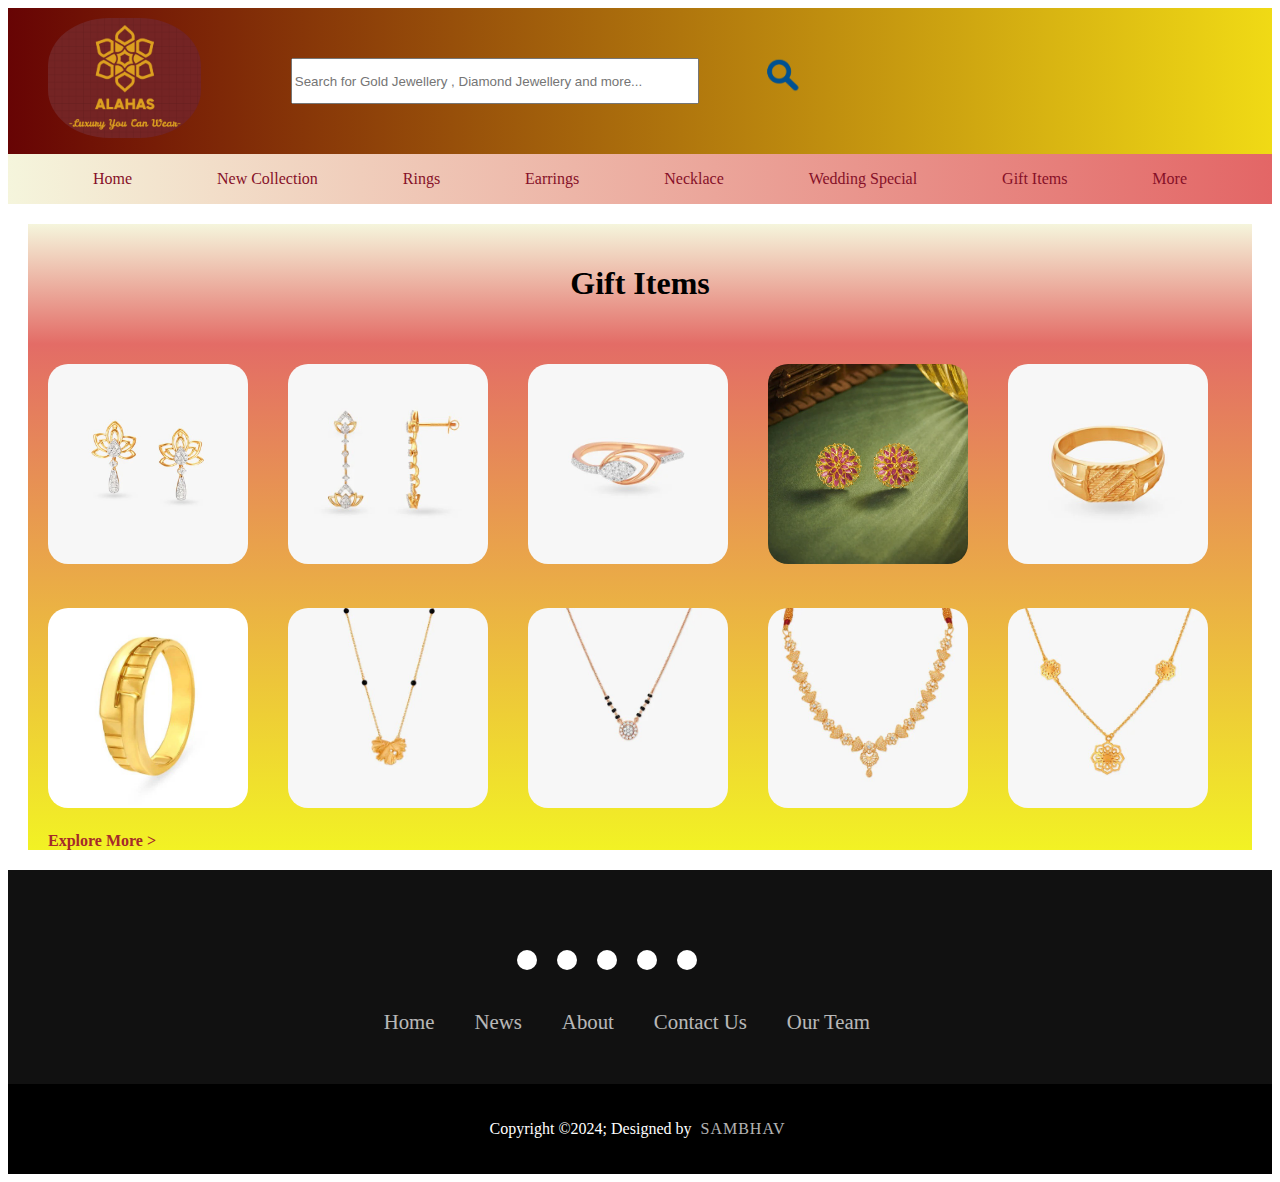
<file: 1-Gift.html>
<!DOCTYPE html>
<html lang="en">
<head>
    <meta charset="UTF-8">
    <meta name="viewport" content="width=device-width, initial-scale=1.0">
    <title>Gift</title>
    <link rel="stylesheet" href="https://cdnjs.cloudflare.com/ajax/libs/font-awesome/6.6.0/css/all.min.css" integrity="sha512-Kc323vGBEqzTmouAECnVceyQqyqdsSiqLQISBL29aUW4U/M7pSPA/gEUZQqv1cwx4OnYxTxve5UMg5GT6L4JJg==" crossorigin="anonymous" referrerpolicy="no-referrer" />
    <link rel="stylesheet" href="1-webpages.css">
</head>
<body>
    <header>
        <div class="header">
            <div class="top">
                <div class="logo">
                    <img src="Alahas Logo.png" id="logo">
                </div>
                    
                <div class="search-bar">
                    <input type="text" minlength="5" placeholder="Search for Gold Jewellery , Diamond Jewellery and more..." id="name" >
                </div>

                <div>
                    <img src="search-icon.png" id="search-icon">
                </div>

                <div class="shape">
                    <i class="fa-solid fa-cart-shopping" id="cart"></i>
                    <i class="fa-solid fa-user" id="login"></i>
                </div>
            </div>

            <div class="options">
                <a href="index.html" class="Links" id="x">Home</a>
                <a href="6-New.html" class="Links" id="a">New Collection</a>
                <a href="2-Rings.html" class="Links" id="b">Rings</a>
                <a href="3-Earrings.html" class="Links" id="c">Earrings</a>
                <a href="4-Necklace.html" class="Links" id="d">Necklace</a>
                <a href="5-Wedding.html" class="Links" id="e">Wedding Special</a>
                <a href="1-Gift.html" class="Links" id="f">Gift Items</a>
                <a href="" class="Links" id="g">More</a>
            </div>
        </div>
    </header>

    <main>
        <div class="sellers">
            <div class="heading-01">
                <h1 id="Gift">Gift Items</h1>
            </div>
            
            <div class="image-01">
                <div class="collections-01"> <img src="Gift-01.jpeg" class="links-01"> </div>
                <div class="collections-01"> <img src="Gift-02.jpeg" class="links-01"> </div>
                <div class="collections-01"> <img src="Gift-03.jpeg" class="links-01"> </div>
                <div class="collections-01"> <img src="Gift-04.jpeg" class="links-01"> </div>
                <div class="collections-01"> <img src="Gift-05.jpeg" class="links-01"> </div>
                <div class="collections-01"> <img src="Gift-06.jpeg" class="links-01"> </div>
                <div class="collections-01"> <img src="Gift-07.jpeg" class="links-01"> </div>
                <div class="collections-01"> <img src="Gift-08.jpeg" class="links-01"> </div>
                <div class="collections-01"> <img src="Gift-09.jpeg" class="links-01"> </div>
                <div class="collections-01"> <img src="Gift-10.jpeg" class="links-01"> </div>
                <div> <a href="" id="explore">Explore More ></a> </div>
            </div>
        </div>
    </main>

    <footer>
        <div class="footerContainer">
            <div class="socialIcons">
                <a href=""><i class="fa-brands fa-facebook"></i></a>
                <a href=""><i class="fa-brands fa-instagram"></i></a>
                <a href=""><i class="fa-brands fa-twitter"></i></a>
                <a href=""><i class="fa-brands fa-google-plus"></i></a>
                <a href=""><i class="fa-brands fa-youtube"></i></a>
            </div>
            <div class="footerNav">
                <ul><li><a href="">Home</a></li>
                    <li><a href="">News</a></li>
                    <li><a href="">About</a></li>
                    <li><a href="">Contact Us</a></li>
                    <li><a href="">Our Team</a></li>
                </ul>
            </div>
            
        </div>
        <div class="footerBottom">
            <p>Copyright &copy;2024; Designed by <span class="designer">Sambhav</span></p>
        </div>
    </footer>
</body>
</html>
</file>
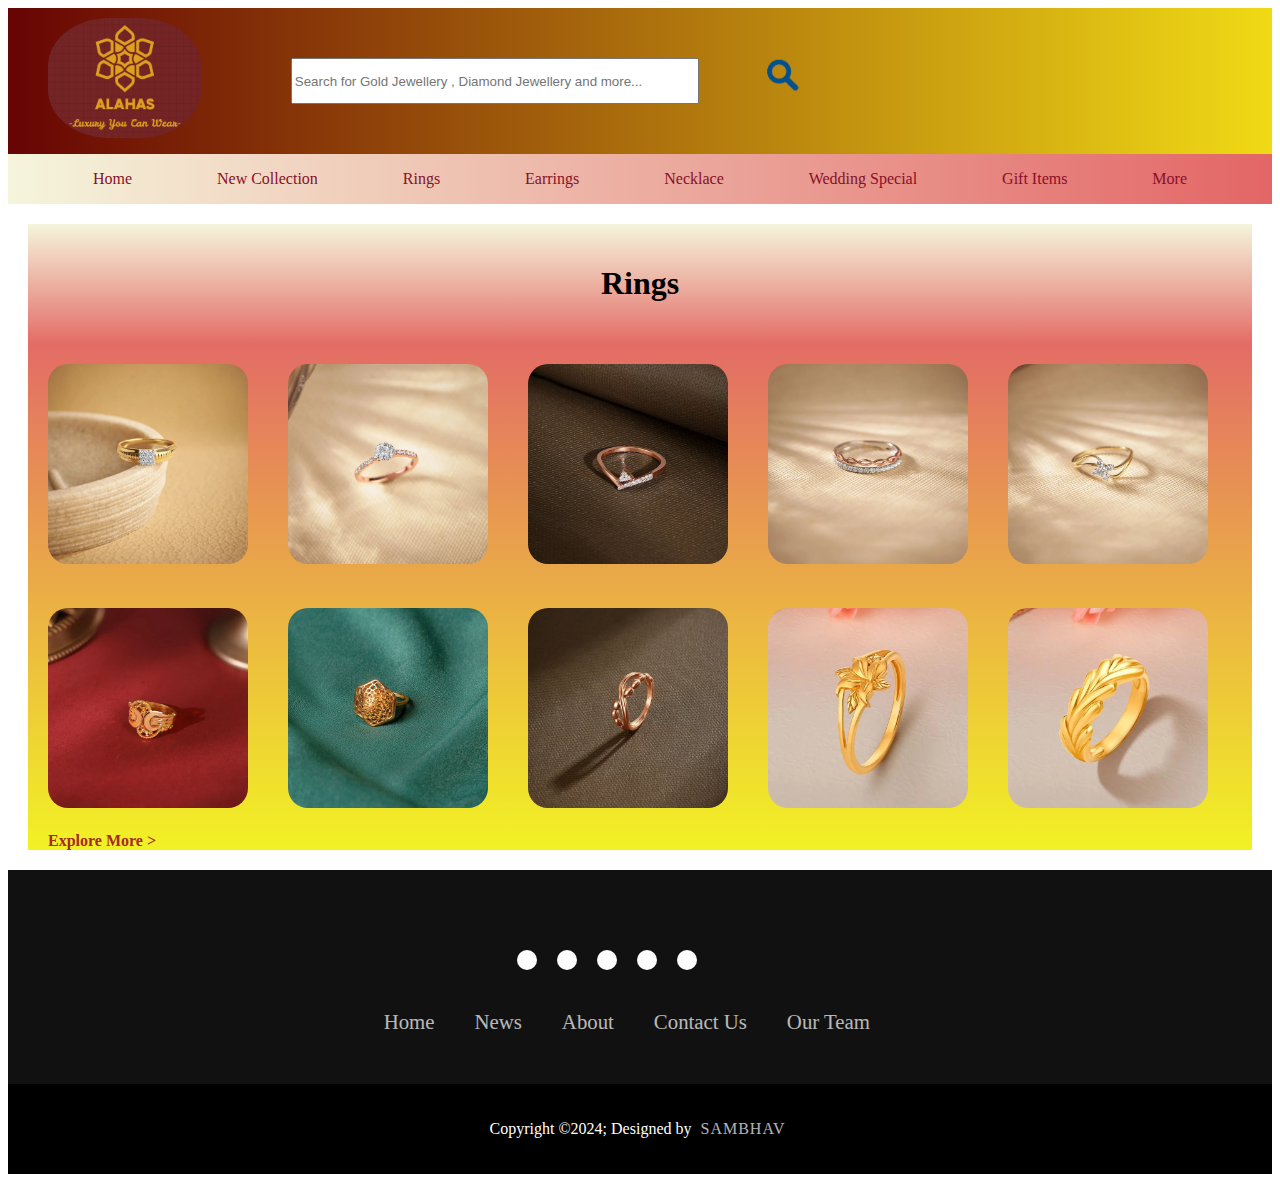
<file: 2-Rings.html>
<!DOCTYPE html>
<html lang="en">
<head>
    <meta charset="UTF-8">
    <meta name="viewport" content="width=device-width, initial-scale=1.0">
    <title>Rings</title>
    <link rel="stylesheet" href="https://cdnjs.cloudflare.com/ajax/libs/font-awesome/6.6.0/css/all.min.css" integrity="sha512-Kc323vGBEqzTmouAECnVceyQqyqdsSiqLQISBL29aUW4U/M7pSPA/gEUZQqv1cwx4OnYxTxve5UMg5GT6L4JJg==" crossorigin="anonymous" referrerpolicy="no-referrer" />
    <link rel="stylesheet" href="1-webpages.css">
</head>
<body>
    <header>
        <div class="header">
            <div class="top">
                <div class="logo">
                    <img src="Alahas Logo.png" id="logo">
                </div>
                    
                <div class="search-bar">
                    <input type="text" minlength="5" placeholder="Search for Gold Jewellery , Diamond Jewellery and more..." id="name" >
                </div>

                <div>
                    <img src="search-icon.png" id="search-icon">
                </div>

                <div class="shape">
                    <i class="fa-solid fa-cart-shopping" id="cart"></i>
                    <i class="fa-solid fa-user" id="login"></i>
                </div>
            </div>

            <div class="options">
                <a href="index.html" class="Links" id="x">Home</a>
                <a href="6-New.html" class="Links" id="a">New Collection</a>
                <a href="2-Rings.html" class="Links" id="b">Rings</a>
                <a href="3-Earrings.html" class="Links" id="c">Earrings</a>
                <a href="4-Necklace.html" class="Links" id="d">Necklace</a>
                <a href="5-Wedding.html" class="Links" id="e">Wedding Special</a>
                <a href="1-Gift.html" class="Links" id="f">Gift Items</a>
                <a href="" class="Links" id="g">More</a>
            </div>
        </div>
    </header>

    <main>
        <div class="sellers">
            <div class="heading-01">
                <h1 id="Gift"> Rings </h1>
            </div>
            
            <div class="image-01">
                <div class="collections-01"> <img src="diamond-ring-01.jpeg" class="links-01"> </div>
                <div class="collections-01"> <img src="diamond-ring-02.jpeg" class="links-01"> </div>
                <div class="collections-01"> <img src="diamond-ring-03.jpeg" class="links-01"> </div>
                <div class="collections-01"> <img src="diamond-ring-04.jpeg" class="links-01"> </div>
                <div class="collections-01"> <img src="diamond-ring-05.jpeg" class="links-01"> </div>
                <div class="collections-01"> <img src="gold_ring_01.jpeg" class="links-01"> </div>
                <div class="collections-01"> <img src="gold_ring_02.jpeg" class="links-01"> </div>
                <div class="collections-01"> <img src="gold_ring_03.jpeg" class="links-01"> </div>
                <div class="collections-01"> <img src="gold_ring_04.jpeg" class="links-01"> </div>
                <div class="collections-01"> <img src="gold_ring_05.jpeg" class="links-01"> </div>
                <div> <a href="" id="explore">Explore More ></a> </div>
            </div>
        </div>
    </main>

    <footer>
        <div class="footerContainer">
            <div class="socialIcons">
                <a href=""><i class="fa-brands fa-facebook"></i></a>
                <a href=""><i class="fa-brands fa-instagram"></i></a>
                <a href=""><i class="fa-brands fa-twitter"></i></a>
                <a href=""><i class="fa-brands fa-google-plus"></i></a>
                <a href=""><i class="fa-brands fa-youtube"></i></a>
            </div>
            <div class="footerNav">
                <ul><li><a href="">Home</a></li>
                    <li><a href="">News</a></li>
                    <li><a href="">About</a></li>
                    <li><a href="">Contact Us</a></li>
                    <li><a href="">Our Team</a></li>
                </ul>
            </div>
            
        </div>
        <div class="footerBottom">
            <p>Copyright &copy;2024; Designed by <span class="designer">Sambhav</span></p>
        </div>
    </footer>
</body>
</html>
</file>
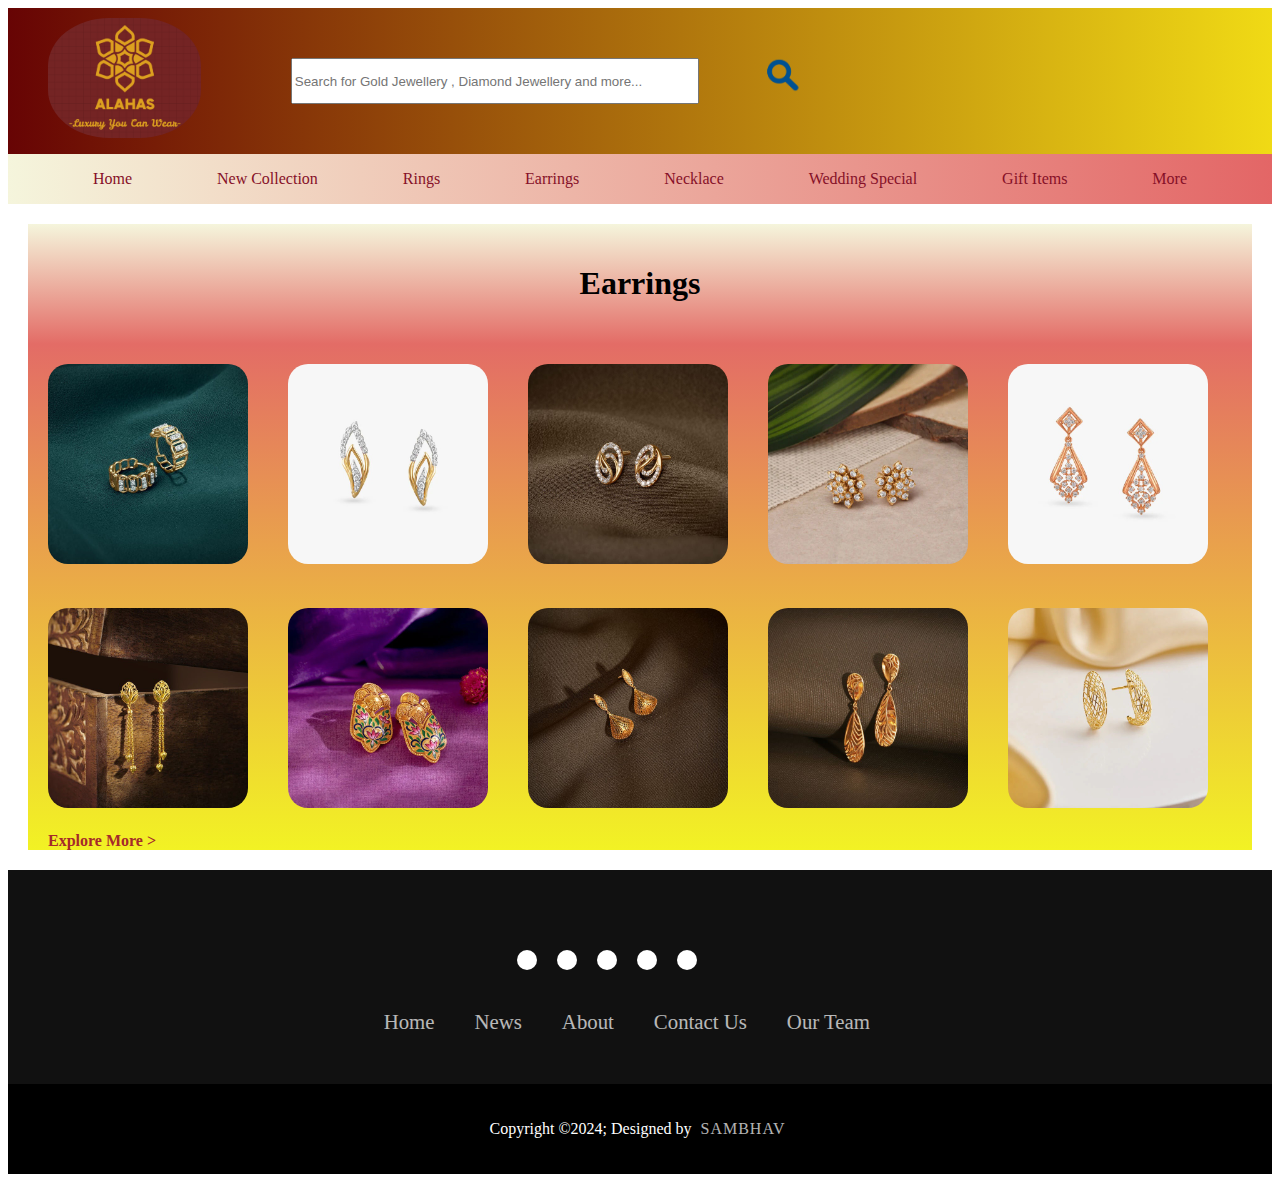
<file: 3-Earrings.html>
<!DOCTYPE html>
<html lang="en">
<head>
    <meta charset="UTF-8">
    <meta name="viewport" content="width=device-width, initial-scale=1.0">
    <title>Earrings</title>
    <link rel="stylesheet" href="https://cdnjs.cloudflare.com/ajax/libs/font-awesome/6.6.0/css/all.min.css" integrity="sha512-Kc323vGBEqzTmouAECnVceyQqyqdsSiqLQISBL29aUW4U/M7pSPA/gEUZQqv1cwx4OnYxTxve5UMg5GT6L4JJg==" crossorigin="anonymous" referrerpolicy="no-referrer" />
    <link rel="stylesheet" href="1-webpages.css">
</head>
<body>
    <header>
        <div class="header">
            <div class="top">
                <div class="logo">
                    <img src="Alahas Logo.png" id="logo">
                </div>
                    
                <div class="search-bar">
                    <input type="text" minlength="5" placeholder="Search for Gold Jewellery , Diamond Jewellery and more..." id="name" >
                </div>

                <div>
                    <img src="search-icon.png" id="search-icon">
                </div>

                <div class="shape">
                    <i class="fa-solid fa-cart-shopping" id="cart"></i>
                    <i class="fa-solid fa-user" id="login"></i>
                </div>
            </div>

            <div class="options">
                <a href="index.html" class="Links" id="x">Home</a>
                <a href="6-New.html" class="Links" id="a">New Collection</a>
                <a href="2-Rings.html" class="Links" id="b">Rings</a>
                <a href="3-Earrings.html" class="Links" id="c">Earrings</a>
                <a href="4-Necklace.html" class="Links" id="d">Necklace</a>
                <a href="5-Wedding.html" class="Links" id="e">Wedding Special</a>
                <a href="1-Gift.html" class="Links" id="f">Gift Items</a>
                <a href="" class="Links" id="g">More</a>
            </div>
        </div>
    </header>

    <main>
        <div class="sellers">
            <div class="heading-01">
                <h1 id="Gift"> Earrings </h1>
            </div>
            
            <div class="image-01">
                <div class="collections-01"> <img src="diamond-earring-01.jpeg" class="links-01"> </div>
                <div class="collections-01"> <img src="diamond-earring-02.jpeg" class="links-01"> </div>
                <div class="collections-01"> <img src="diamond-earring-03.jpeg" class="links-01"> </div>
                <div class="collections-01"> <img src="diamond-earring-04.jpeg" class="links-01"> </div>
                <div class="collections-01"> <img src="diamond-earring-05.jpeg" class="links-01"> </div>
                <div class="collections-01"> <img src="gold-earring-01.jpeg" class="links-01"> </div>
                <div class="collections-01"> <img src="gold-earring-02.jpeg" class="links-01"> </div>
                <div class="collections-01"> <img src="gold-earring-03.jpeg" class="links-01"> </div>
                <div class="collections-01"> <img src="gold-earring-04.jpeg" class="links-01"> </div>
                <div class="collections-01"> <img src="gold-earring-05.jpeg" class="links-01"> </div>
                <div> <a href="" id="explore">Explore More ></a> </div>
            </div>
        </div>
    </main>

    <footer>
        <div class="footerContainer">
            <div class="socialIcons">
                <a href=""><i class="fa-brands fa-facebook"></i></a>
                <a href=""><i class="fa-brands fa-instagram"></i></a>
                <a href=""><i class="fa-brands fa-twitter"></i></a>
                <a href=""><i class="fa-brands fa-google-plus"></i></a>
                <a href=""><i class="fa-brands fa-youtube"></i></a>
            </div>
            <div class="footerNav">
                <ul><li><a href="">Home</a></li>
                    <li><a href="">News</a></li>
                    <li><a href="">About</a></li>
                    <li><a href="">Contact Us</a></li>
                    <li><a href="">Our Team</a></li>
                </ul>
            </div>
            
        </div>
        <div class="footerBottom">
            <p>Copyright &copy;2024; Designed by <span class="designer">Sambhav</span></p>
        </div>
    </footer>
</body>
</html>
</file>
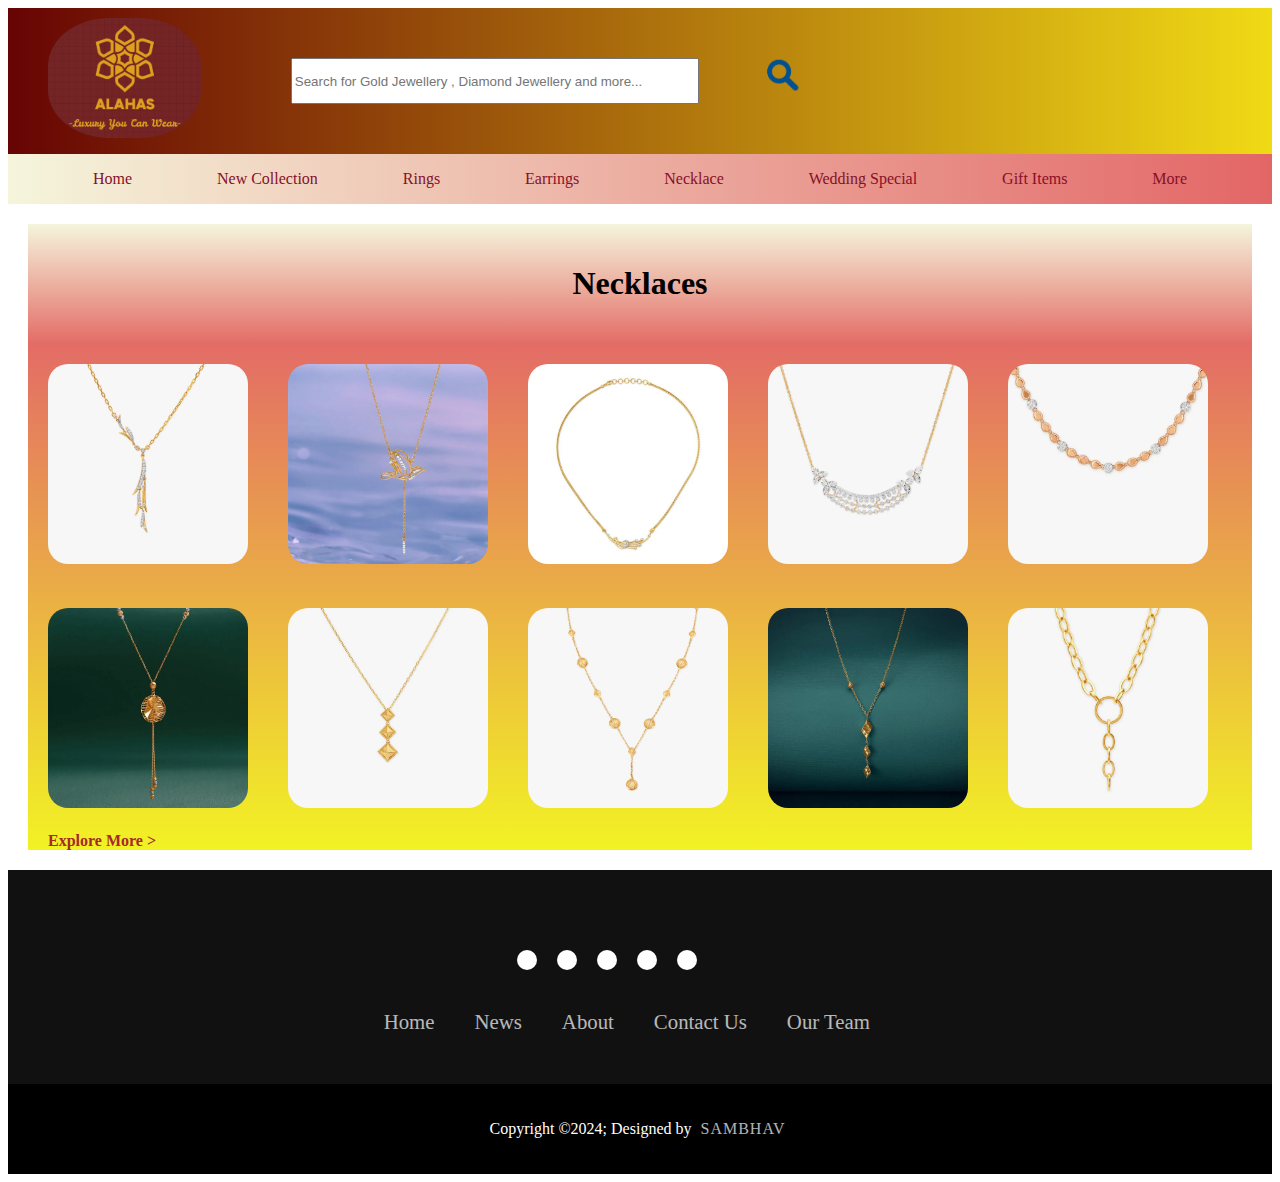
<file: 4-Necklace.html>
<!DOCTYPE html>
<html lang="en">
<head>
    <meta charset="UTF-8">
    <meta name="viewport" content="width=device-width, initial-scale=1.0">
    <title>Necklaces</title>
    <link rel="stylesheet" href="https://cdnjs.cloudflare.com/ajax/libs/font-awesome/6.6.0/css/all.min.css" integrity="sha512-Kc323vGBEqzTmouAECnVceyQqyqdsSiqLQISBL29aUW4U/M7pSPA/gEUZQqv1cwx4OnYxTxve5UMg5GT6L4JJg==" crossorigin="anonymous" referrerpolicy="no-referrer" />
    <link rel="stylesheet" href="1-webpages.css">
</head>
<body>
    <header>
        <div class="header">
            <div class="top">
                <div class="logo">
                    <img src="Alahas Logo.png" id="logo">
                </div>
                    
                <div class="search-bar">
                    <input type="text" minlength="5" placeholder="Search for Gold Jewellery , Diamond Jewellery and more..." id="name" >
                </div>

                <div>
                    <img src="search-icon.png" id="search-icon">
                </div>

                <div class="shape">
                    <i class="fa-solid fa-cart-shopping" id="cart"></i>
                    <i class="fa-solid fa-user" id="login"></i>
                </div>
            </div>

            <div class="options">
                <a href="index.html" class="Links" id="x">Home</a>
                <a href="6-New.html" class="Links" id="a">New Collection</a>
                <a href="2-Rings.html" class="Links" id="b">Rings</a>
                <a href="3-Earrings.html" class="Links" id="c">Earrings</a>
                <a href="4-Necklace.html" class="Links" id="d">Necklace</a>
                <a href="5-Wedding.html" class="Links" id="e">Wedding Special</a>
                <a href="1-Gift.html" class="Links" id="f">Gift Items</a>
                <a href="" class="Links" id="g">More</a>
            </div>
        </div>
    </header>

    <main>
        <div class="sellers">
            <div class="heading-01">
                <h1 id="Gift">Necklaces</h1>
            </div>
            
            <div class="image-01">
                <div class="collections-01"> <img src="diamond-necklace-01.jpeg" class="links-01"> </div>
                <div class="collections-01"> <img src="diamond-necklace-02.jpeg" class="links-01"> </div>
                <div class="collections-01"> <img src="diamond-necklace-03.jpeg" class="links-01"> </div>
                <div class="collections-01"> <img src="diamond-necklace-04.jpeg" class="links-01"> </div>
                <div class="collections-01"> <img src="diamond-necklace-05.jpeg" class="links-01"> </div>
                <div class="collections-01"> <img src="gold-necklace-01.jpeg" class="links-01"> </div>
                <div class="collections-01"> <img src="gold-necklace-02.jpeg" class="links-01"> </div>
                <div class="collections-01"> <img src="gold-necklace-03.jpeg" class="links-01"> </div>
                <div class="collections-01"> <img src="gold-necklace-04.jpeg" class="links-01"> </div>
                <div class="collections-01"> <img src="gold-necklace-05.jpeg" class="links-01"> </div>
                <div> <a href="" id="explore">Explore More ></a> </div>
            </div>
        </div>
    </main>

    <footer>
        <div class="footerContainer">
            <div class="socialIcons">
                <a href=""><i class="fa-brands fa-facebook"></i></a>
                <a href=""><i class="fa-brands fa-instagram"></i></a>
                <a href=""><i class="fa-brands fa-twitter"></i></a>
                <a href=""><i class="fa-brands fa-google-plus"></i></a>
                <a href=""><i class="fa-brands fa-youtube"></i></a>
            </div>
            <div class="footerNav">
                <ul><li><a href="">Home</a></li>
                    <li><a href="">News</a></li>
                    <li><a href="">About</a></li>
                    <li><a href="">Contact Us</a></li>
                    <li><a href="">Our Team</a></li>
                </ul>
            </div>
            
        </div>
        <div class="footerBottom">
            <p>Copyright &copy;2024; Designed by <span class="designer">Sambhav</span></p>
        </div>
    </footer>
</body>
</html>
</file>
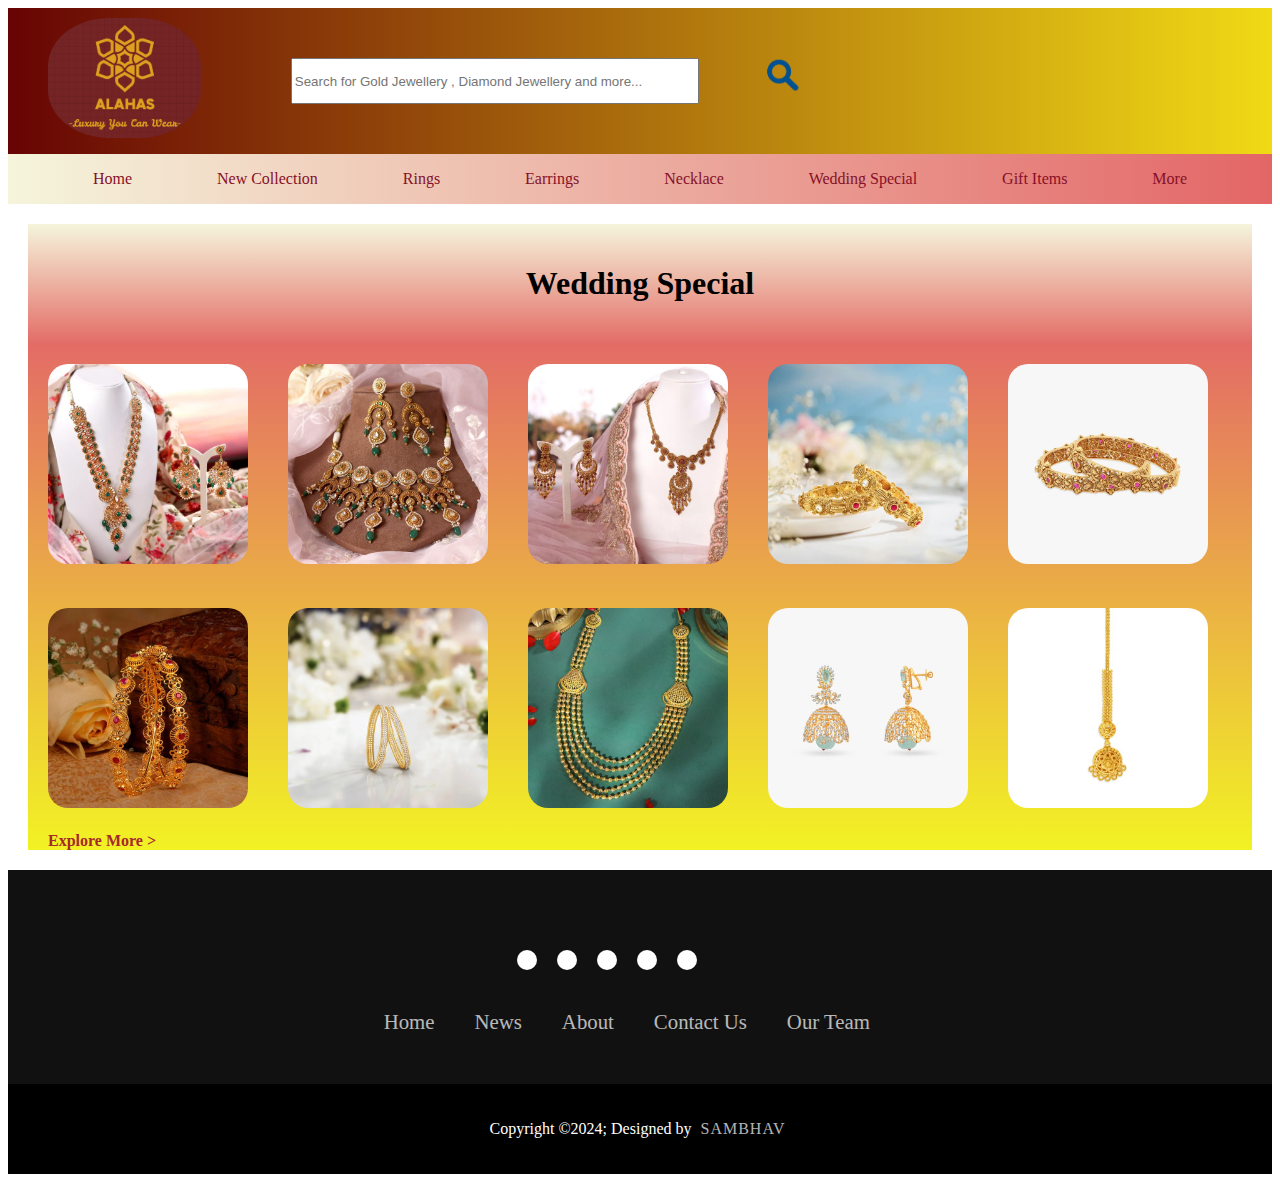
<file: 5-Wedding.html>
<!DOCTYPE html>
<html lang="en">
<head>
    <meta charset="UTF-8">
    <meta name="viewport" content="width=device-width, initial-scale=1.0">
    <title>Wedding</title>
    <link rel="stylesheet" href="https://cdnjs.cloudflare.com/ajax/libs/font-awesome/6.6.0/css/all.min.css" integrity="sha512-Kc323vGBEqzTmouAECnVceyQqyqdsSiqLQISBL29aUW4U/M7pSPA/gEUZQqv1cwx4OnYxTxve5UMg5GT6L4JJg==" crossorigin="anonymous" referrerpolicy="no-referrer" />
    <link rel="stylesheet" href="1-webpages.css">
</head>
<body>
    <header>
        <div class="header">
            <div class="top">
                <div class="logo">
                    <img src="Alahas Logo.png" id="logo">
                </div>
                    
                <div class="search-bar">
                    <input type="text" minlength="5" placeholder="Search for Gold Jewellery , Diamond Jewellery and more..." id="name" >
                </div>

                <div>
                    <img src="search-icon.png" id="search-icon">
                </div>

                <div class="shape">
                    <i class="fa-solid fa-cart-shopping" id="cart"></i>
                    <i class="fa-solid fa-user" id="login"></i>
                </div>
            </div>

            <div class="options">
                <a href="index.html" class="Links" id="x">Home</a>
                <a href="6-New.html" class="Links" id="a">New Collection</a>
                <a href="2-Rings.html" class="Links" id="b">Rings</a>
                <a href="3-Earrings.html" class="Links" id="c">Earrings</a>
                <a href="4-Necklace.html" class="Links" id="d">Necklace</a>
                <a href="5-Wedding.html" class="Links" id="e">Wedding Special</a>
                <a href="1-Gift.html" class="Links" id="f">Gift Items</a>
                <a href="" class="Links" id="g">More</a>
            </div>
        </div>
    </header>

    <main>
        <div class="sellers">
            <div class="heading-01">
                <h1 id="Gift">Wedding Special</h1>
            </div>
            
            <div class="image-01">
                <div class="collections-01"> <img src="Wedding-01.jpeg" class="links-01"> </div>
                <div class="collections-01"> <img src="Wedding-02.jpeg" class="links-01"> </div>
                <div class="collections-01"> <img src="Wedding-03.jpeg" class="links-01"> </div>
                <div class="collections-01"> <img src="Wedding-04.jpeg" class="links-01"> </div>
                <div class="collections-01"> <img src="Wedding-05.jpeg" class="links-01"> </div>
                <div class="collections-01"> <img src="Wedding-06.jpeg" class="links-01"> </div>
                <div class="collections-01"> <img src="Wedding-07.jpeg" class="links-01"> </div>
                <div class="collections-01"> <img src="Wedding-08.jpeg" class="links-01"> </div>
                <div class="collections-01"> <img src="Wedding-09.jpeg" class="links-01"> </div>
                <div class="collections-01"> <img src="Wedding-10.jpeg" class="links-01"> </div>
                <div> <a href="" id="explore">Explore More ></a> </div>
            </div>
        </div>
    </main>

    <footer>
        <div class="footerContainer">
            <div class="socialIcons">
                <a href=""><i class="fa-brands fa-facebook"></i></a>
                <a href=""><i class="fa-brands fa-instagram"></i></a>
                <a href=""><i class="fa-brands fa-twitter"></i></a>
                <a href=""><i class="fa-brands fa-google-plus"></i></a>
                <a href=""><i class="fa-brands fa-youtube"></i></a>
            </div>
            <div class="footerNav">
                <ul><li><a href="">Home</a></li>
                    <li><a href="">News</a></li>
                    <li><a href="">About</a></li>
                    <li><a href="">Contact Us</a></li>
                    <li><a href="">Our Team</a></li>
                </ul>
            </div>
            
        </div>
        <div class="footerBottom">
            <p>Copyright &copy;2024; Designed by <span class="designer">Sambhav</span></p>
        </div>
    </footer>
</body>
</html>
</file>
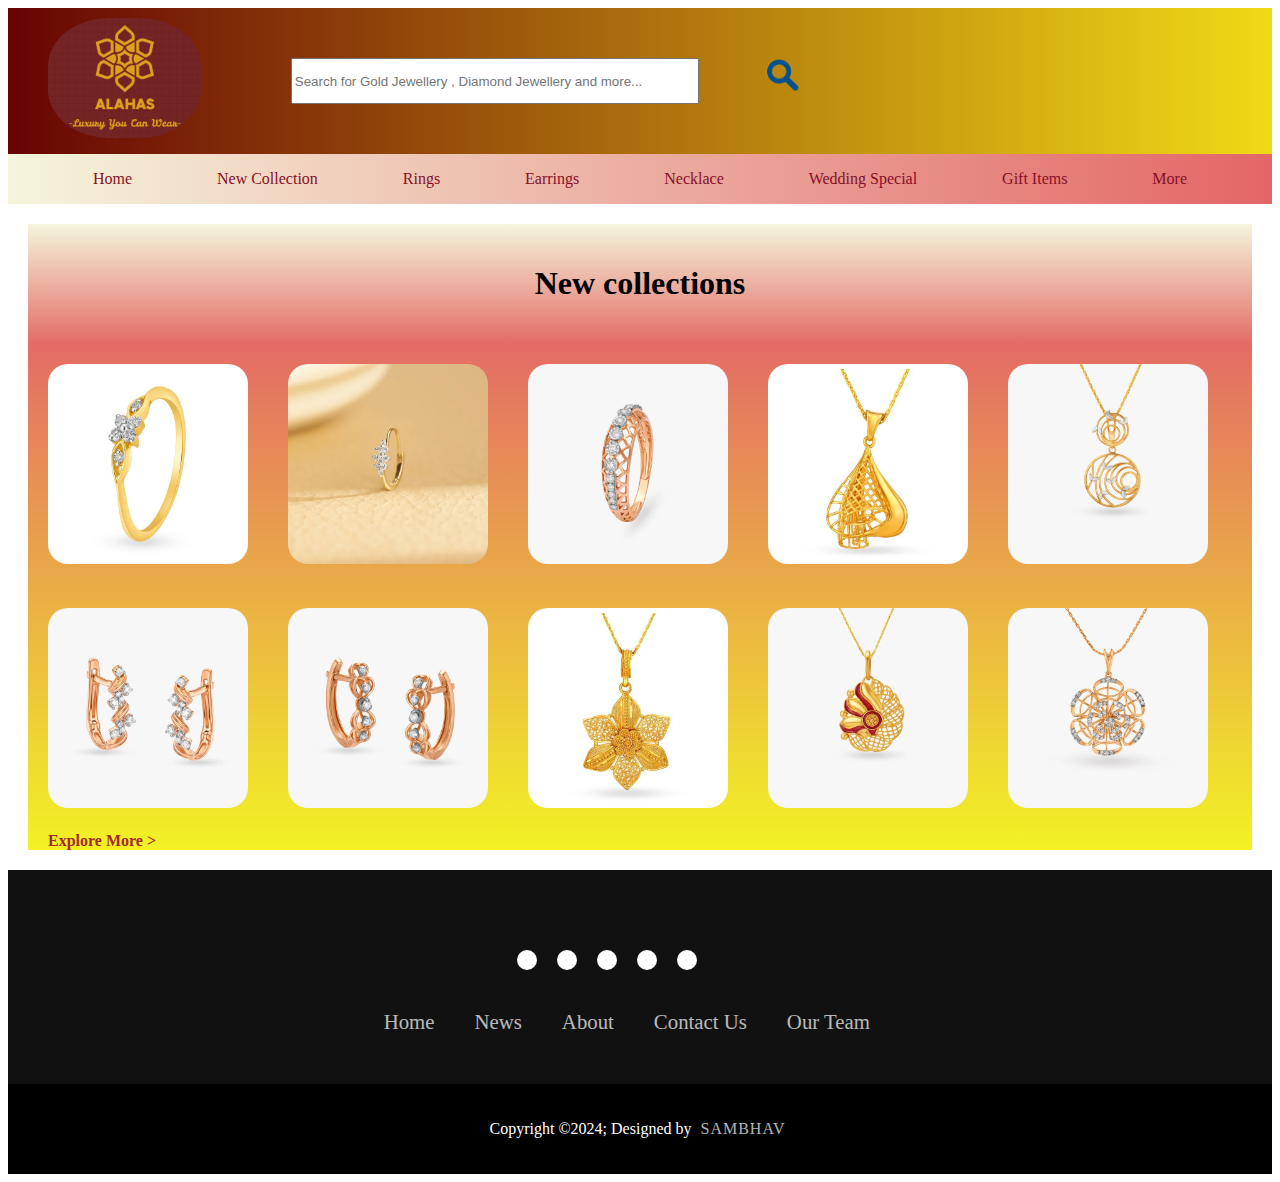
<file: 6-New.html>
<!DOCTYPE html>
<html lang="en">
<head>
    <meta charset="UTF-8">
    <meta name="viewport" content="width=device-width, initial-scale=1.0">
    <title>New Collections</title>
    <link rel="stylesheet" href="https://cdnjs.cloudflare.com/ajax/libs/font-awesome/6.6.0/css/all.min.css" integrity="sha512-Kc323vGBEqzTmouAECnVceyQqyqdsSiqLQISBL29aUW4U/M7pSPA/gEUZQqv1cwx4OnYxTxve5UMg5GT6L4JJg==" crossorigin="anonymous" referrerpolicy="no-referrer" />
    <link rel="stylesheet" href="1-webpages.css">
</head>
<body>
    <header>
        <div class="header">
            <div class="top">
                <div class="logo">
                    <img src="Alahas Logo.png" id="logo">
                </div>
                    
                <div class="search-bar">
                    <input type="text" minlength="5" placeholder="Search for Gold Jewellery , Diamond Jewellery and more..." id="name" >
                </div>

                <div>
                    <img src="search-icon.png" id="search-icon">
                </div>

                <div class="shape">
                    <i class="fa-solid fa-cart-shopping" id="cart"></i>
                    <i class="fa-solid fa-user" id="login"></i>
                </div>
            </div>

            <div class="options">
                <a href="index.html" class="Links" id="x">Home</a>
                <a href="6-New.html" class="Links" id="a">New Collection</a>
                <a href="2-Rings.html" class="Links" id="b">Rings</a>
                <a href="3-Earrings.html" class="Links" id="c">Earrings</a>
                <a href="4-Necklace.html" class="Links" id="d">Necklace</a>
                <a href="5-Wedding.html" class="Links" id="e">Wedding Special</a>
                <a href="1-Gift.html" class="Links" id="f">Gift Items</a>
                <a href="" class="Links" id="g">More</a>
            </div>
        </div>
    </header>

    <main>
        <div class="sellers">
            <div class="heading-01">
                <h1 id="Gift">New collections</h1>
            </div>
            
            <div class="image-01">
                <div class="collections-01"> <img src="New-01.jpeg" class="links-01"> </div>
                <div class="collections-01"> <img src="New-02.jpeg" class="links-01"> </div>
                <div class="collections-01"> <img src="New-03.jpeg" class="links-01"> </div>
                <div class="collections-01"> <img src="New-04.jpeg" class="links-01"> </div>
                <div class="collections-01"> <img src="New-05.jpeg" class="links-01"> </div>
                <div class="collections-01"> <img src="New-06.jpeg" class="links-01"> </div>
                <div class="collections-01"> <img src="New-07.jpeg" class="links-01"> </div>
                <div class="collections-01"> <img src="New-08.jpeg" class="links-01"> </div>
                <div class="collections-01"> <img src="New-09.jpeg" class="links-01"> </div>
                <div class="collections-01"> <img src="New-10.jpeg" class="links-01"> </div>
                <div> <a href="" id="explore">Explore More ></a> </div>
            </div>
        </div>
    </main>

    <footer>
        <div class="footerContainer">
            <div class="socialIcons">
                <a href=""><i class="fa-brands fa-facebook"></i></a>
                <a href=""><i class="fa-brands fa-instagram"></i></a>
                <a href=""><i class="fa-brands fa-twitter"></i></a>
                <a href=""><i class="fa-brands fa-google-plus"></i></a>
                <a href=""><i class="fa-brands fa-youtube"></i></a>
            </div>
            <div class="footerNav">
                <ul><li><a href="">Home</a></li>
                    <li><a href="">News</a></li>
                    <li><a href="">About</a></li>
                    <li><a href="">Contact Us</a></li>
                    <li><a href="">Our Team</a></li>
                </ul>
            </div>
            
        </div>
        <div class="footerBottom">
            <p>Copyright &copy;2024; Designed by <span class="designer">Sambhav</span></p>
        </div>
    </footer>
</body>
</html>
</file>
<file: 1-webpages.css>
.top{
    display: flex;
    flex-wrap: wrap;
    background: linear-gradient(to right, rgb(103, 4, 4), rgb(240, 218, 21));
    padding: 10px;
}

#logo{
    height: 120px;
    border-radius: 40%;
    margin-left: 30px;
    margin-right: 50px;
}

#search-icon{
    height: 120px;
    cursor: pointer;
}

.search-bar{
    margin: 40px;
}

.shape{
    margin: 50px 0px 0 200px;
    font-size: large;
}

#login{
    margin-left: 20px;
}

#name{
    min-width: 400px;
    height: 40px;
}

.options{
    height: 50px;
    background: linear-gradient(to right, beige, rgb(227, 102, 102));
    display: flex;
    justify-content: center;
    justify-content: space-evenly;
    align-items: center;
}

.Links{
    text-decoration: none;
    color: rgb(134, 16, 40);
}

.image-01{
    display: flex;
    flex-wrap: wrap;
    background: linear-gradient(to bottom, rgb(227, 108, 102), rgb(242, 242, 36));
}

.links-01{
    height: 200px;
    margin: 20px;
    justify-content: space-evenly;
    border-radius: 20px;
}


#explore{
    text-decoration: none;
    color: brown;
    font-weight: 700;
    margin: 20px;
}

.sellers{
    padding: 20px;
    text-align: center;
    font-family:Georgia, 'Times New Roman', Times, serif; 
}

#top-seller{
    font-size: xx-large;
}

.heading-01{
    background: linear-gradient(to bottom, beige, rgb(227, 108, 102));
    padding: 20px;
}

footer{
    background-color: #111;
}
.footerContainer{
    width: 90%;
    padding: 70px 30px 20px ;
}
.socialIcons{
    display: flex;
    justify-content: center;
}
.socialIcons a{
    text-decoration: none;
    padding:  10px;
    background-color: white;
    margin: 10px;
    border-radius: 50%;
}
.socialIcons a i{
    font-size: 2em;
    color: black;
    opacity: 0,9;
}
/* Hover affect on social media icon */
.socialIcons a:hover{
    background-color: #111;
    transition: 0.5s;
}
.socialIcons a:hover i{
    color: white;
    transition: 0.5s;
}
.footerNav{
    margin: 30px 0;
}
.footerNav ul{
    display: flex;
    justify-content: center;
    list-style-type: none;
}
.footerNav ul li a{
    color:white;
    margin: 20px;
    text-decoration: none;
    font-size: 1.3em;
    opacity: 0.7;
    transition: 0.5s;

}
.footerNav ul li a:hover{
    opacity: 1;
}
.footerBottom{
    background-color: #000;
    padding: 20px;
    text-align: center;
}
.footerBottom p{
    color: white;
}
.designer{
    opacity: 0.7;
    text-transform: uppercase;
    letter-spacing: 1px;
    font-weight: 400;
    margin: 0px 5px;
}
@media (max-width: 700px){
    .footerNav ul{
        flex-direction: column;
    } 
    .footerNav ul li{
        width:100%;
        text-align: center;
        margin: 10px;
    }
    .socialIcons a{
        padding: 8px;
        margin: 4px;
    }
}
</file>
